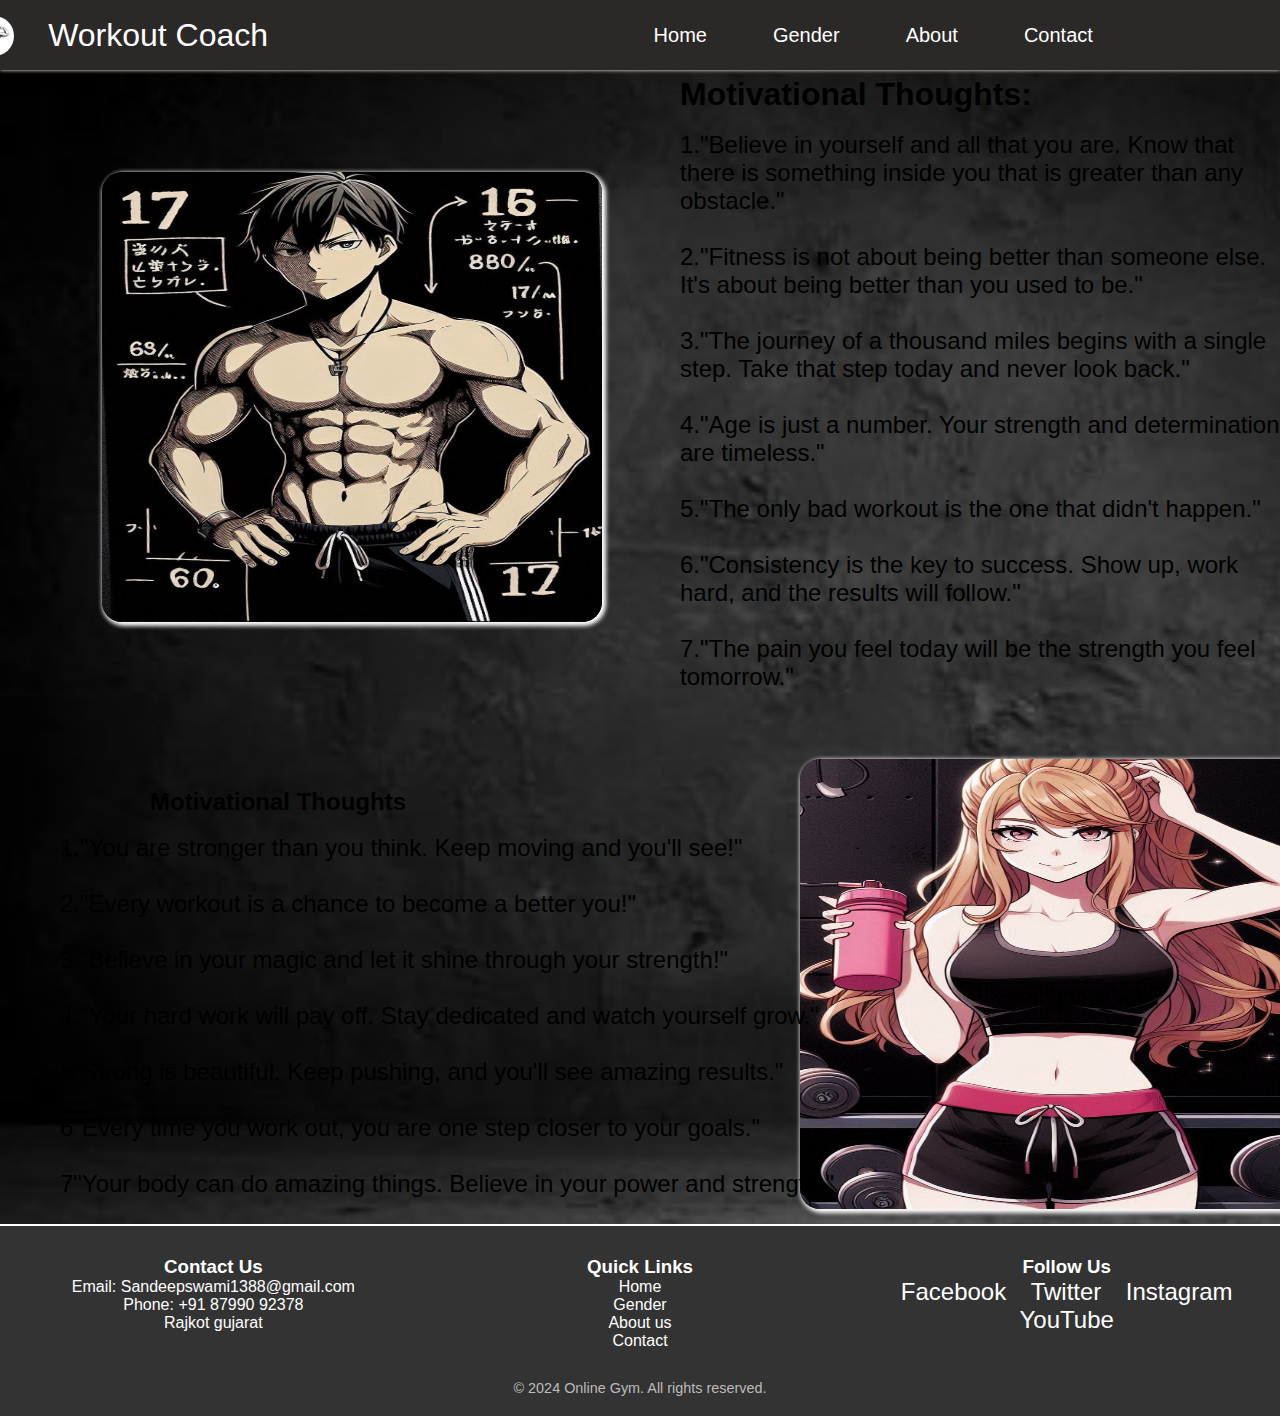
<file: index.html>
<!DOCTYPE html>
<html lang="en">
<head>
    <meta charset="UTF-8">
    <meta name="viewport" content="width=device-width, initial-scale=1.0">
        <link rel="stylesheet" href="style.css">
    <title>workout coach</title>

    <style>
        body {
            font-family: Arial, sans-serif;
        }
        .footer {
            background-color: #333;
            color: #fff;
            padding: 20px 0;
            text-align: center;
            box-shadow: 0px 0px 0px 2px  white;
        }
        .footer .container {
            display: flex;
            justify-content: space-around;
            flex-wrap: wrap;
        }
        .footer .container div {
            flex: 1;
            padding: 10px;
            min-width: 200px;
        }
        .footer a {
            color: #fff;
            text-decoration: none;
        }
        .footer a:hover {
            text-decoration: underline;
        }
        .social-icons a {
            margin: 0 10px;
            font-size: 1.5em;
        }
        .social-icons a:hover {
            color: #ff0;
        }
        .footer .copyright {
            margin-top: 20px;
            font-size: 0.9em;
            color: #bbb;
        }

        .right ul li{
    display: inline-block;
    padding: 10px;
    font-size: 20px;
}

.right ul li:hover{
    background-color: rgb(36, 34, 34);
    color: white;
}

.dropdown{
    display: none;
    text-decoration: none;
}

.right ul li:hover .dropdown{
    display: block;
    position: absolute;
    margin-left: -0.29cm;
    margin-top: 0.15cm;
    text-decoration: none;
}

.dropdown ul{
    margin: 0px;
    padding: 0px;
}

.dropdown ul li{
    display: block;
    text-decoration: none;
}

.dropdown ul li a{
    text-decoration: none;
}
    </style>
</head>
<body>
    <header>
        <nav>
            <div class="left">
                Workout Coach
            </div>
            <div class="logo">
                <img src="logo.png.jpg" alt="">
            </div>
            <div class="right">
                <ul>
                    <li> <a href="index.html">Home</a></li>
                    <li>Gender
                        <div class="dropdown">
                            <ul>
                                <li><a href="male.html" target="_blank">Male</a></li>
                                <li><a href="female.html" target="_blank">Female</a></li>
                            </ul>
                        </div>
                    </li>
                    <li><a href="about.html" target="_blank">About</a></li>
                    <li><a href="contect.html" target="_blank">Contact</a><li>
                </ul>
            </div>
        </nav>
    </header>

    <main>

    <div class="leftt">
    <img src="male model.png" alt="">

    
        <h1>Motivational Thoughts:</h1> <br> 
        <p>1."Believe in yourself and all that you are. Know that there is something inside you that is greater than any obstacle." <br> <br>
            2."Fitness is not about being better than someone else. It's about being better than you used to be." <br> <br>
            3."The journey of a thousand miles begins with a single step. Take that step today and never look back." <br> <br>
            4."Age is just a number. Your strength and determination are timeless." <br> <br>
            5."The only bad workout is the one that didn't happen." <br> <br>
            6."Consistency is the key to success. Show up, work hard, and the results will follow." <br> <br>
            7."The pain you feel today will be the strength you feel tomorrow." <br> <br>
        </p>
    </div>

    <div class="rightt">
        <img src="female model.png" alt="">

        <h2>Motivational Thoughts</h2> <br>
        <p>
            1."You are stronger than you think. Keep moving and you'll see!"<br> <br>
            2."Every workout is a chance to become a better you!"<br> <br>
            3."Believe in your magic and let it shine through your strength!"<br> <br>
            4."Your hard work will pay off. Stay dedicated and watch yourself grow."<br> <br>
            5"Strong is beautiful. Keep pushing, and you'll see amazing results."<br> <br>
            6"Every time you work out, you are one step closer to your goals."<br> <br>
            7"Your body can do amazing things. Believe in your power and strength." <br> <br>
        </p>
    </div>


    </main>

    <footer class="footer">
        <div class="container">
            <div>
                <h3>Contact Us</h3>
                <p>Email: Sandeepswami1388@gmail.com</p>
                <p>Phone: +91 87990 92378</p>
                <p>Rajkot gujarat</p>
            </div>
            <div>
                <h3>Quick Links</h3>
                <p><a href="index.html">Home</a></p>
                <p><a href="">Gender</a></p>
                <p><a href="about.html">About us</a></p>
                <p><a href="contect.html">Contact</a></p>
            </div>
            <div class="social-icons">
                <h3>Follow Us</h3>
                <a href="https://facebook.com" target="_blank"><i class="fab fa-facebook"></i> Facebook</a>
                <a href="https://twitter.com" target="_blank"><i class="fab fa-twitter"></i> Twitter</a>
                <a href="https://instagram.com" target="_blank"><i class="fab fa-instagram"></i> Instagram</a>
                <a href="https://youtube.com" target="_blank"><i class="fab fa-youtube"></i> YouTube</a>
            </div>
        </div>
        <div class="copyright">
            &copy; 2024 Online Gym. All rights reserved.
        </div>
    </footer>

</body>
</html>
</file>
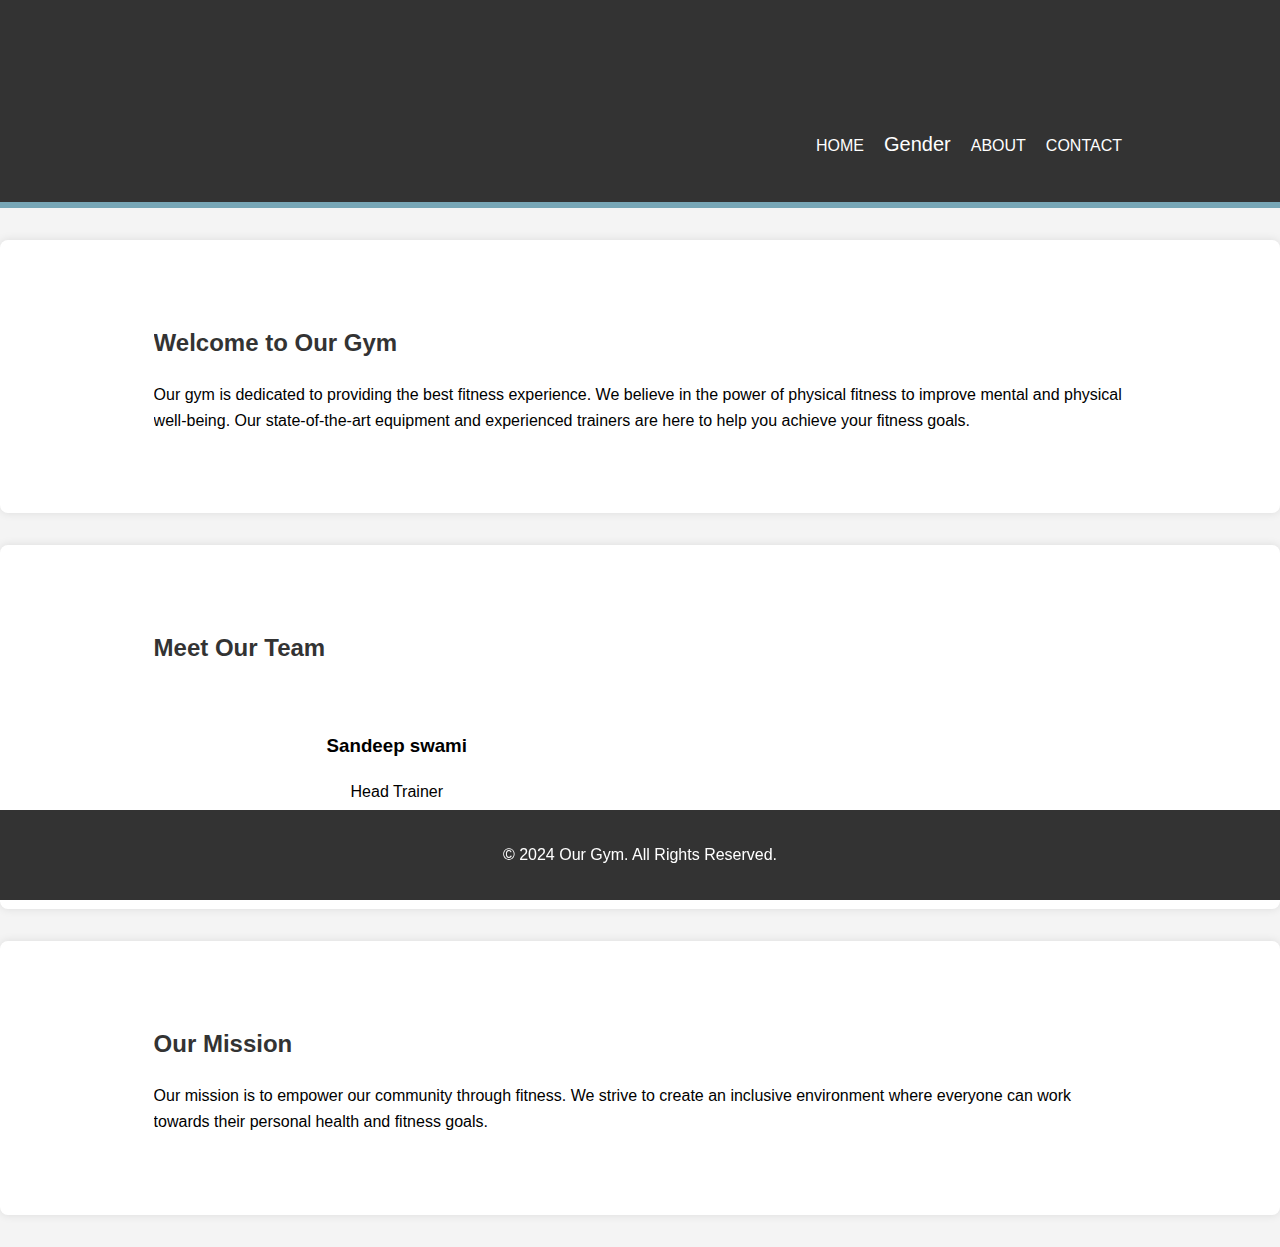
<file: about.html>
<!DOCTYPE html>
<html lang="en">
<head>
    <meta charset="UTF-8">
    <meta name="viewport" content="width=device-width, initial-scale=1.0">
    <title>About Us - Gym</title>
    <link rel="stylesheet" href="aboutstyle.css">
</head>
<body>
    <header>
        <header>
            <div class="container">
                <div id="branding">
                    <h1>Workout Coach</h1>
                </div>
                <nav>
                    <ul>
                        <li><a href="index.html">Home</a></li>
                        <li>Gender
                            <div class="dropdown">
                                <ul>
                                    <li><a href="male.html"target="_blank">Male</a></li>
                                    <li><a href="female.html"target="_blank">Female</a></li>
                                </ul>
                            </div>
                        </li>
                        <li><a href="about.html">About</a></li>
                        <li><a href="contect.html" target="_blank">Contact</a><li></li>
                    </ul>
                </nav>
            </div>
        </header>
    </header>
    <section class="about">
        <div class="container">
            <h2>Welcome to Our Gym</h2>
            <p>Our gym is dedicated to providing the best fitness experience. We believe in the power of physical fitness to improve mental and physical well-being. Our state-of-the-art equipment and experienced trainers are here to help you achieve your fitness goals.</p>
        </div>
    </section>
    <section class="team">
        <div class="container">
            <h2>Meet Our Team</h2>
            <div class="team-member">
                <h3>Sandeep swami</h3>
                <p>Head Trainer</p>
            </div>
        </div>
    </section>
    <section class="mission">
        <div class="container">
            <h2>Our Mission</h2>
            <p>Our mission is to empower our community through fitness. We strive to create an inclusive environment where everyone can work towards their personal health and fitness goals.</p>
        </div>
    </section>
    <footer>
        <p>&copy; 2024 Our Gym. All Rights Reserved.</p>
    </footer>
</body>
</html>
</file>
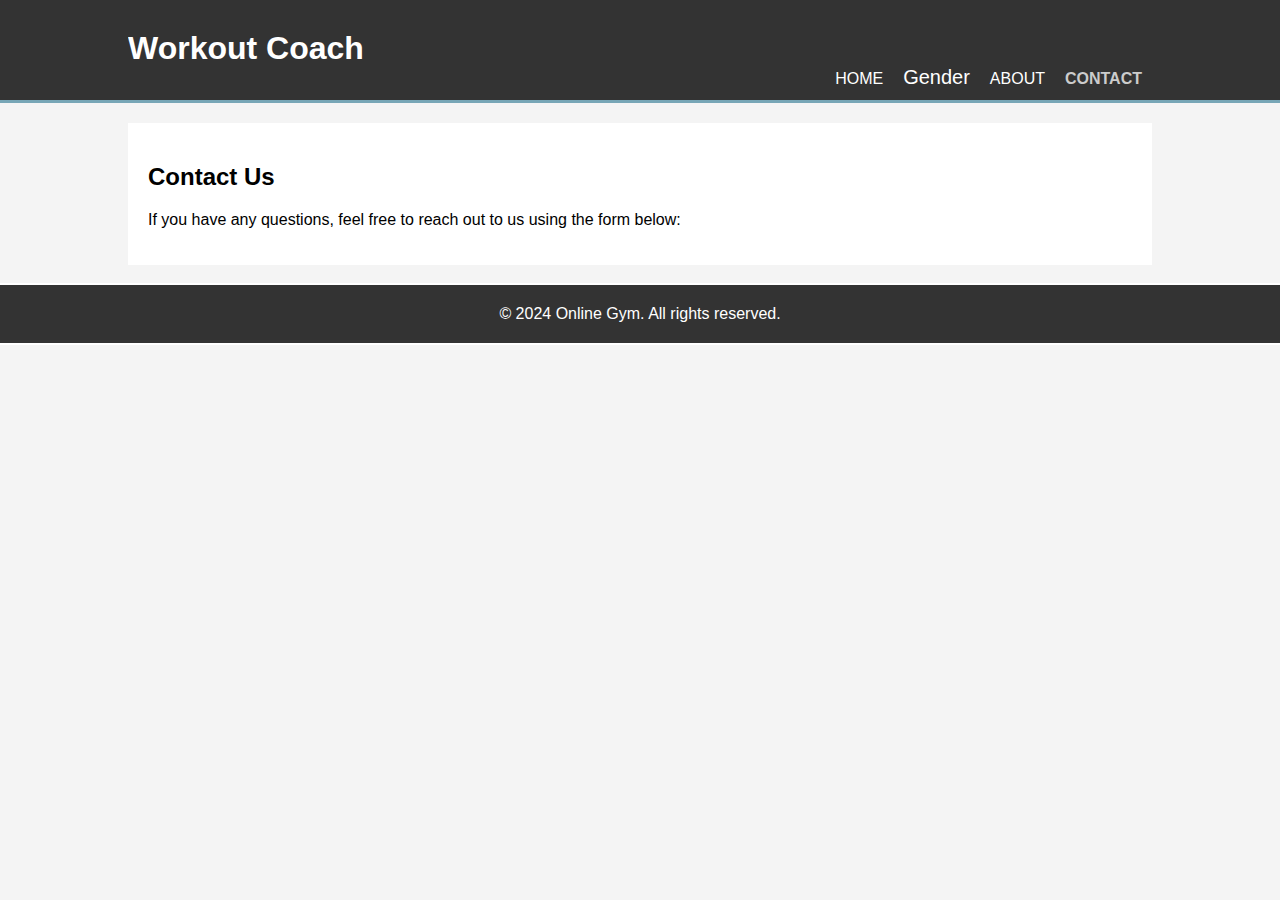
<file: contect.html>
<!DOCTYPE html>
<html lang="en">

<head>
    <meta charset="UTF-8">
    <meta name="viewport" content="width=device-width, initial-scale=1.0">
    <title>Contact Us - FitOnline Gym</title>
    <style>
        body {
            font-family: Arial, sans-serif;
            margin: 0;
            padding: 0;
            background-color: #f4f4f4;
        }
        
        .container {
            width: 80%;
            margin: auto;
            overflow: hidden;
        }
        
        header {
            background: #333;
            color: #fff;
            padding-top: 30px;
            min-height: 70px;
            border-bottom: #77a6b6 3px solid;
        }
        
        header a {
            color: #fff;
            text-decoration: none;
            text-transform: uppercase;
            font-size: 16px;
        }
        
        header ul {
            padding: 0;
            list-style: none;
        }
        
        header li {
            float: left;
            display: inline;
            padding: 0 20px 0 20px;
        }
        
        header #branding {
            float: left;
        }
        
        header #branding h1 {
            margin: 0;
        }
        
        header nav {
            float: right;
            margin-top: 10px;
        }
        
        header .highlight,
        header .current a {
            color: #cccccc;
            font-weight: bold;
        }
        
        header a:hover {
            color: #cccccc;
            font-weight: bold;
        }

        ul li{
    display: inline-block;
    padding: 10px;
    font-size: 20px;
}

    ul li:hover{
    background-color: rgb(41, 40, 40);
    color: rgb(247, 246, 246);
}

.dropdown{
    display: none;
    text-decoration: none;
}

ul li:hover .dropdown{
    display: block;
    position: absolute;
    margin-left: -0.29cm;
    margin-top: 0.27cm;
    text-decoration: none;
}

.dropdown ul{
    margin: 0px;
    padding: 0px;
}

.dropdown ul li{
    display: block;
    text-decoration: none;
}

.dropdown ul li a{
    color: #333;
    background-color: #fff;
    text-decoration: none;
}
        
        .content {
            padding: 20px;
            background: #fff;
            margin-top: 20px;
        }
        
        footer {
            box-shadow: 0px 0px 0px 2px  white;
            padding: 20px;
            margin-top: 20px;
            color: #fff;
            background-color: #333;
            text-align: center;
        }
        
        form {
            display: flex;
            flex-direction: column;
        }
        
        form input,
        form textarea {
            margin-bottom: 10px;
            padding: 10px;
            font-size: 16px;
            border: 1px solid #ddd;
        }
        
        form input[type="submit"] {
            background-color: #333;
            color: #fff;
            cursor: pointer;
        }
        
        form input[type="submit"]:hover {
            background-color: #77a6b6;
        }
    </style>
</head>

<body>
    <header>
        <div class="container">
            <div id="branding">
                <h1>Workout Coach</h1>
            </div>
            <nav>
                <ul>
                    <li><a href="index.html">Home</a></li>
                    <li>Gender
                        <div class="dropdown">
                            <ul>
                                <li><a href="male.html"target="_blank">Male</a></li>
                                <li><a href="female.html"target="_blank">Female</a></li>
                            </ul>
                        </div>
                    </li>
                    <li><a href="about.html">About</a></li>
                    <li class="current"><a href="contact.html">Contact</a></li>
                </ul>
            </nav>
        </div>
    </header>

    <div class="container">
        <div class="content">
            <h2>Contact Us</h2>
            <p>If you have any questions, feel free to reach out to us using the form below:</p>
            <script src="https://sheetdb.io/s/f/en8vyk9czw40b.js"></script>
        </div>
    </div>

    <footer>
        <div class="copyright">
            &copy; 2024 Online Gym. All rights reserved.
        </div>
    </footer>
</body>

</html>
</file>
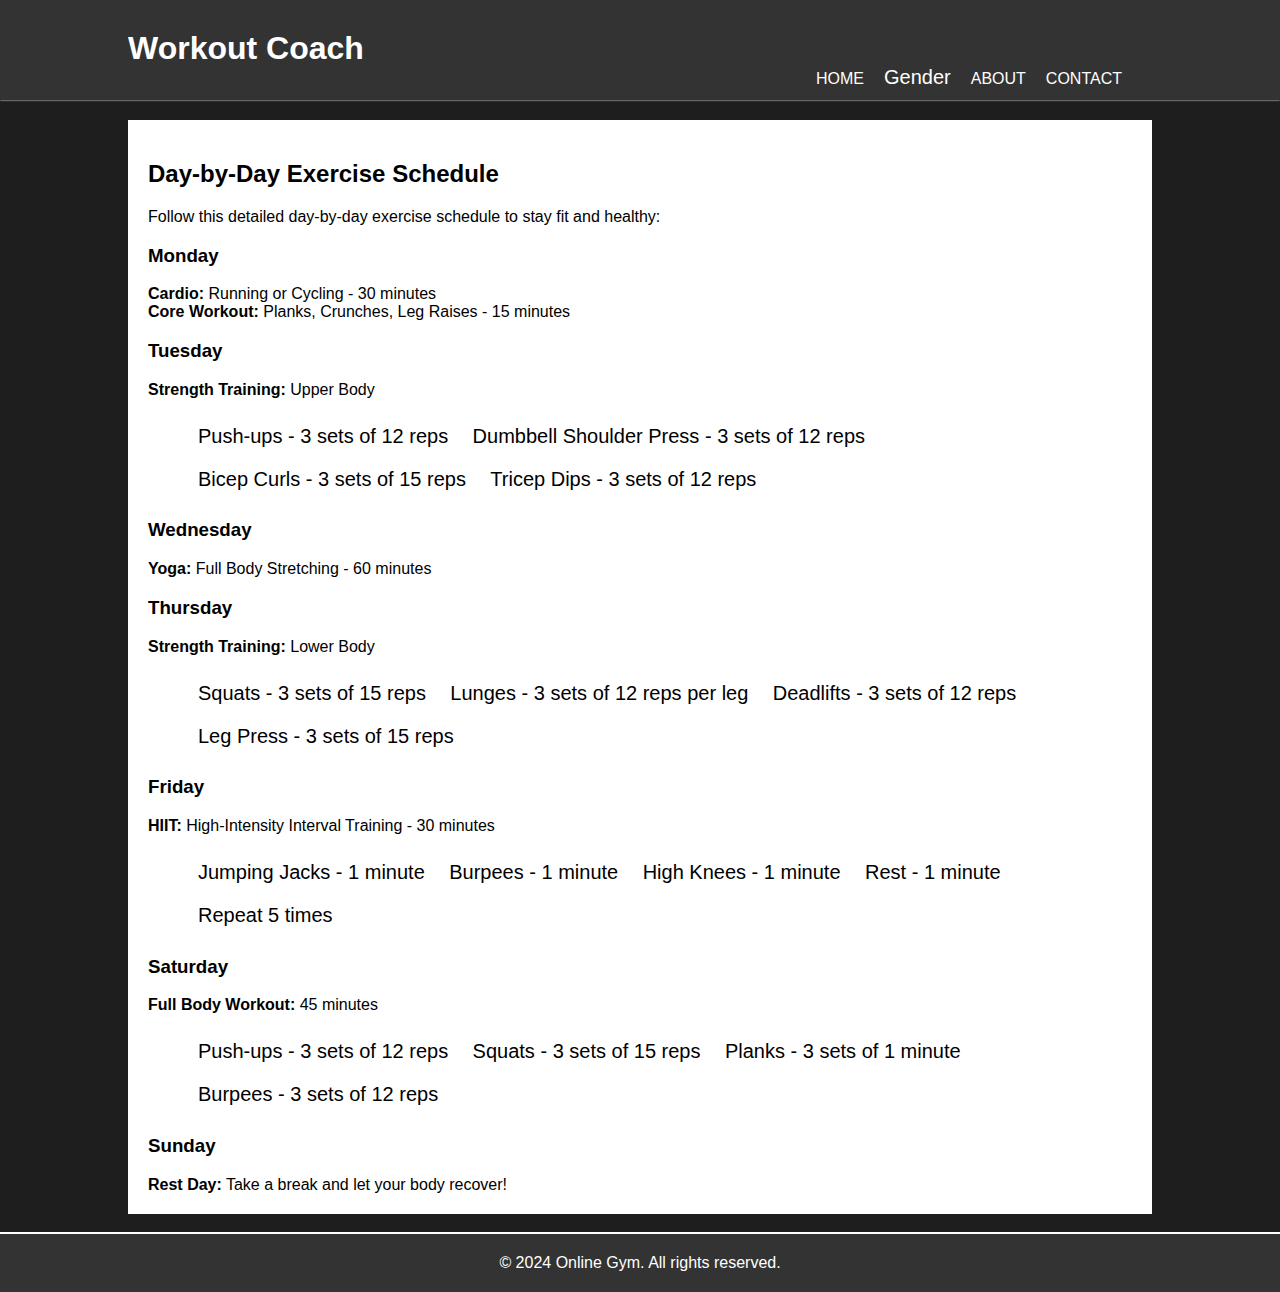
<file: female.html>
<!DOCTYPE html>
<html lang="en">

<head>
    <meta charset="UTF-8">
    <meta name="viewport" content="width=device-width, initial-scale=1.0">
    <title>Day-by-Day Exercise Schedule - FitOnline Gym</title>
    <style>
        body {
            font-family: Arial, sans-serif;
            margin: 0;
            padding: 0;
            background-color: #1f1e1e;
        }
        
        .container {
            width: 80%;
            margin: auto;
            overflow: hidden;
        }
        
        header {
            background: #333;
            color: #fff;
            padding-top: 30px;
            min-height: 70px;
            box-shadow: 0px 0px 2px 0px white;
        }
        
        header a {
            color: #fff;
            text-decoration: none;
            text-transform: uppercase;
            font-size: 16px;
        }
        
        header ul {
            padding: 0;
            list-style: none;
        }
        
        header li {
            float: left;
            display: inline;
            padding: 0 20px 0 20px;
        }
        
        header #branding {
            float: left;
        }
        
        header #branding h1 {
            margin: 0;
        }
        
        header nav {
            float: right;
            margin-top: 10px;
        }
        
        header .highlight,
        header .current a {
            color: #fcf9f9;
            font-weight: bold;
        }
        
        header a:hover {
            color: #fcf7f7;
            font-weight: bold;
        }

        ul li{

    display: inline-block;
    padding: 10px;
    font-size: 20px;
}

    ul li:hover{
        background-color: rgb(41, 40, 40);
        color: rgb(247, 246, 246);
}

.dropdown{
    display: none;
    text-decoration: none;
}

ul li:hover .dropdown{
    display: block;
    position: absolute;
    margin-left: -0.29cm;
    margin-top: 0.27cm;
    text-decoration: none;
}

.dropdown ul{
    margin: 0px;
    padding: 0px;
}

.dropdown ul li{
    display: block;
    text-decoration: none;
}

.dropdown ul li a{
    color: #333;
    background-color: #fff;
    text-decoration: none;
}
        
        .content {
            padding: 20px;
            background: #fff;
            margin-top: 20px;
        }
        
        footer {
            padding: 20px;
            margin-top: 20px;
            color: #fff;
            background-color: #333;
            text-align: center;
            box-shadow: 0px 0px 0px 2px  white;
        }
        
        .schedule {
            display: grid;
            grid-template-columns: repeat(2, 1fr);
            gap: 20px;
        }
        
        .day {
            background: #000000;
            color: #fff;
            padding: 20px;
            border-radius: 10px;
        }
        
        .day h3 {
            margin-top: 0;
        }
        
        .day ul {
            list-style-type: none;
            padding: 0;
        }
        
        .day li {
            padding: 5px 0;
        }
    </style>
</head>

<body>
    <header>
        <div class="container">
            <div id="branding">
                <h1>Workout Coach</h1>
            </div>
            <nav>
                <ul>
                    <li><a href="index.html">Home</a></li>
                    <li>Gender
                        <div class="dropdown">
                            <ul>
                                <li><a href="male.html"target="_blank">Male</a></li>
                                <li><a href="female.html"target="_blank">Female</a></li>
                            </ul>
                        </div>
                    </li>
                    <li><a href="about.html" target="_blank">About</a></li>
                    <li><a href="contect.html" target="_blank">Contact</a><li></li>
                </ul>
            </nav>
        </div>
    </header>

    <div class="container">
        <div class="content">
            <h2>Day-by-Day Exercise Schedule</h2>
            <p>Follow this detailed day-by-day exercise schedule to stay fit and healthy:</p>

            <div class="day-section">
                <h3>Monday</h3>
                <div class="exercise">
                    <strong>Cardio:</strong> Running or Cycling - 30 minutes
                </div>
                <div class="exercise">
                    <strong>Core Workout:</strong> Planks, Crunches, Leg Raises - 15 minutes
                </div>
            </div>

            <div class="day-section">
                <h3>Tuesday</h3>
                <div class="exercise">
                    <strong>Strength Training:</strong> Upper Body
                </div>
                <ul>
                    <li>Push-ups - 3 sets of 12 reps</li>
                    <li>Dumbbell Shoulder Press - 3 sets of 12 reps</li>
                    <li>Bicep Curls - 3 sets of 15 reps</li>
                    <li>Tricep Dips - 3 sets of 12 reps</li>
                </ul>
            </div>

            <div class="day-section">
                <h3>Wednesday</h3>
                <div class="exercise">
                    <strong>Yoga:</strong> Full Body Stretching - 60 minutes
                </div>
            </div>

            <div class="day-section">
                <h3>Thursday</h3>
                <div class="exercise">
                    <strong>Strength Training:</strong> Lower Body
                </div>
                <ul>
                    <li>Squats - 3 sets of 15 reps</li>
                    <li>Lunges - 3 sets of 12 reps per leg</li>
                    <li>Deadlifts - 3 sets of 12 reps</li>
                    <li>Leg Press - 3 sets of 15 reps</li>
                </ul>
            </div>

            <div class="day-section">
                <h3>Friday</h3>
                <div class="exercise">
                    <strong>HIIT:</strong> High-Intensity Interval Training - 30 minutes
                </div>
                <ul>
                    <li>Jumping Jacks - 1 minute</li>
                    <li>Burpees - 1 minute</li>
                    <li>High Knees - 1 minute</li>
                    <li>Rest - 1 minute</li>
                    <li>Repeat 5 times</li>
                </ul>
            </div>

            <div class="day-section">
                <h3>Saturday</h3>
                <div class="exercise">
                    <strong>Full Body Workout:</strong> 45 minutes
                </div>
                <ul>
                    <li>Push-ups - 3 sets of 12 reps</li>
                    <li>Squats - 3 sets of 15 reps</li>
                    <li>Planks - 3 sets of 1 minute</li>
                    <li>Burpees - 3 sets of 12 reps</li>
                </ul>
            </div>

            <div class="day-section">
                <h3>Sunday</h3>
                <div class="exercise">
                    <strong>Rest Day:</strong> Take a break and let your body recover!
                </div>
            </div>
        </div>
    </div>

    <footer>
        <div class="copyright">
            &copy; 2024 Online Gym. All rights reserved.
        </div>
    </footer>
</body>

</html>
</file>
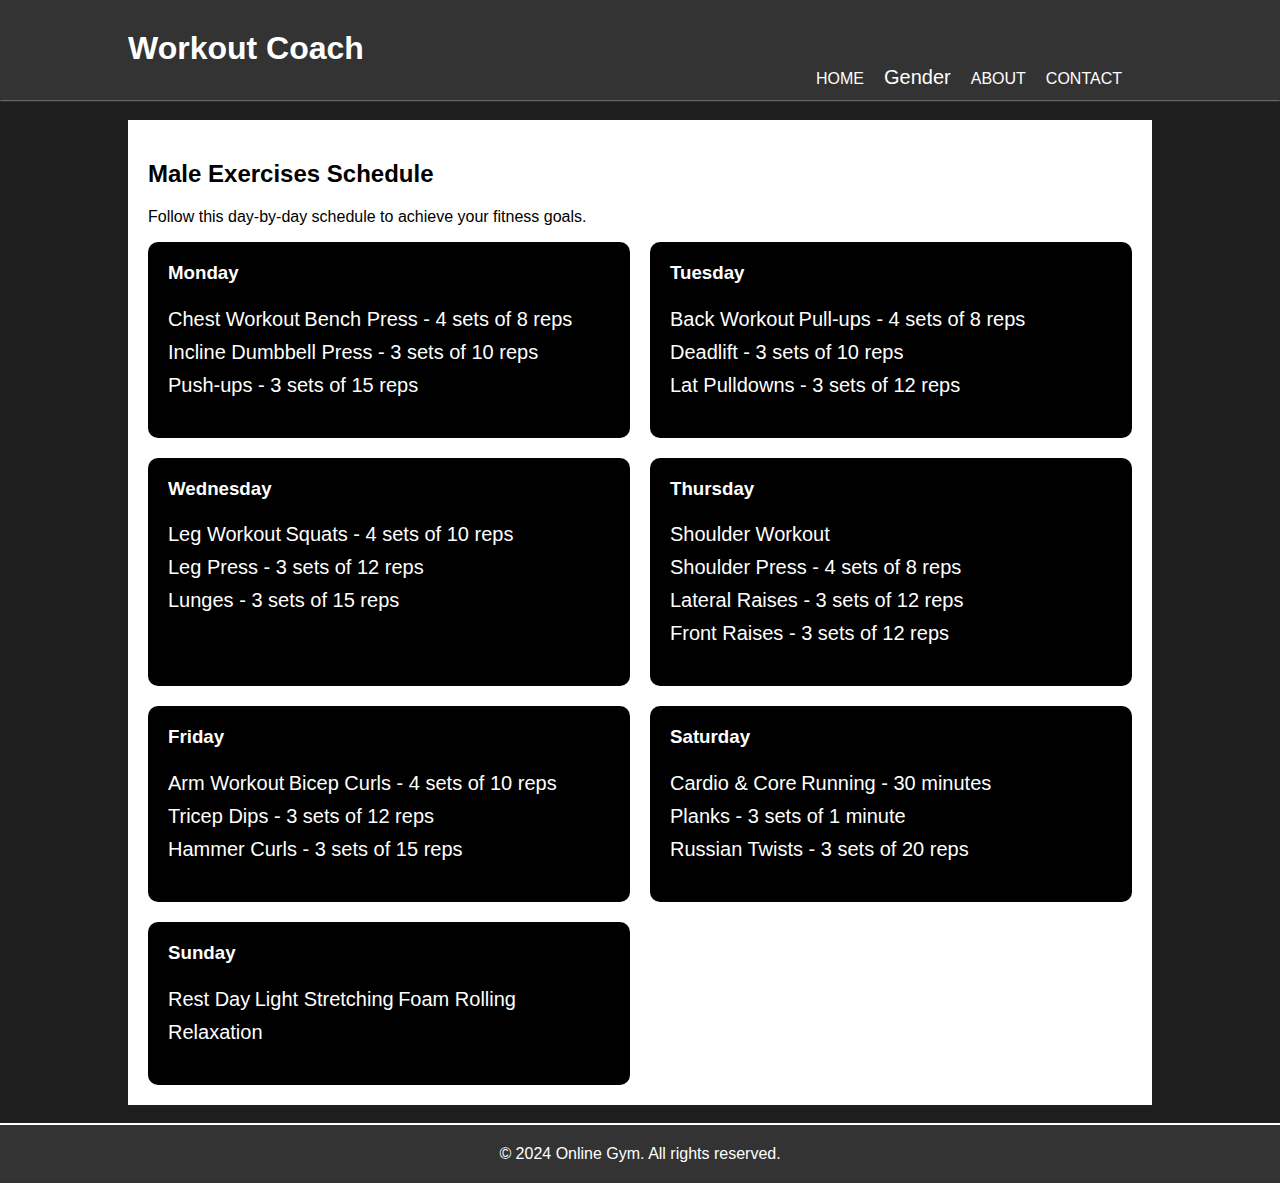
<file: male.html>
<!DOCTYPE html>
<html lang="en">

<head>
    <meta charset="UTF-8">
    <meta name="viewport" content="width=device-width, initial-scale=1.0">
    <title>Male Exercises Schedule - FitOnline Gym</title>
    <style>
        body {
            font-family: Arial, sans-serif;
            margin: 0;
            padding: 0;
            background-color: #1f1e1e;
        }
        
        .container {
            width: 80%;
            margin: auto;
            overflow: hidden;
        }
        
        header {
            background: #333;
            color: #fff;
            padding-top: 30px;
            min-height: 70px;
            box-shadow: 0px 0px 2px 0px white;
        }
        
        header a {
            color: #fff;
            text-decoration: none;
            text-transform: uppercase;
            font-size: 16px;
        }
        
        header ul {
            padding: 0;
            list-style: none;
        }
        
        header li {
            float: left;
            display: inline;
            padding: 0 20px 0 20px;
        }
        
        header #branding {
            float: left;
        }
        
        header #branding h1 {
            margin: 0;
        }
        
        header nav {
            float: right;
            margin-top: 10px;
        }
        
        header .highlight,
        header .current a {
            color: #fcf9f9;
            font-weight: bold;
        }
        
        header a:hover {
            color: #f7f3f3;
            font-weight: bold;
        }

        ul li{
    display: inline-block;
    padding: 10px;
    font-size: 20px;
}

    ul li:hover{
    background-color: rgb(41, 40, 40);
    color: rgb(247, 246, 246);
}

.dropdown{
    display: none;
    text-decoration: none;
}

ul li:hover .dropdown{
    display: block;
    position: absolute;
    margin-left: -0.29cm;
    margin-top: 0.27cm;
    text-decoration: none;
}

.dropdown ul{
    margin: 0px;
    padding: 0px;
}

.dropdown ul li{
    display: block;
    text-decoration: none;
}

.dropdown ul li a{
    color: #333;
    background-color: #fff;
    text-decoration: none;
}
        
        .content {
            padding: 20px;
            background: #fff;
            margin-top: 20px;
        }
        
        footer {
            padding: 20px;
            margin-top: 20px;
            color: #fff;
            background-color: #333;
            text-align: center;
            box-shadow: 0px 0px 0px 2px  white;
        }
        
        .schedule {
            display: grid;
            grid-template-columns: repeat(2, 1fr);
            gap: 20px;
        }
        
        .day {
            background: #000000;
            color: #fff;
            padding: 20px;
            border-radius: 10px;
        }
        
        .day h3 {
            margin-top: 0;
        }
        
        .day ul {
            list-style-type: none;
            padding: 0;
        }
        
        .day li {
            padding: 5px 0;
        }
    </style>
</head>

<body>
    <header>
        <div class="container">
            <div id="branding">
                <h1>Workout Coach</h1>
            </div>
            <nav>
                <ul>
                    <li><a href="index.html" target="_blank">Home</a></li>
                    <li>Gender
                        <div class="dropdown">
                            <ul>
                                <li><a href="male.html"target="_blank">Male</a></li>
                                <li><a href="female.html"target="_blank">Female</a></li>
                            </ul>
                        </div>
                    </li>
                    <li><a href="about.html" target="_blank">About</a></li>
                    <li><a href="contect.html" target="_blank">Contact</a><li></li>
                </ul>
            </nav>
        </div>
    </header>

    <div class="container">
        <div class="content">
            <h2>Male Exercises Schedule</h2>
            <p>Follow this day-by-day schedule to achieve your fitness goals.</p>
            <div class="schedule">
                <div class="day">
                    <h3>Monday</h3>
                    <ul>
                        <li>Chest Workout</li>
                        <li>Bench Press - 4 sets of 8 reps</li>
                        <li>Incline Dumbbell Press - 3 sets of 10 reps</li>
                        <li>Push-ups - 3 sets of 15 reps</li>
                    </ul>
                </div>
                <div class="day">
                    <h3>Tuesday</h3>
                    <ul>
                        <li>Back Workout</li>
                        <li>Pull-ups - 4 sets of 8 reps</li>
                        <li>Deadlift - 3 sets of 10 reps</li>
                        <li>Lat Pulldowns - 3 sets of 12 reps</li>
                    </ul>
                </div>
                <div class="day">
                    <h3>Wednesday</h3>
                    <ul>
                        <li>Leg Workout</li>
                        <li>Squats - 4 sets of 10 reps</li>
                        <li>Leg Press - 3 sets of 12 reps</li>
                        <li>Lunges - 3 sets of 15 reps</li>
                    </ul>
                </div>
                <div class="day">
                    <h3>Thursday</h3>
                    <ul>
                        <li>Shoulder Workout</li>
                        <li>Shoulder Press - 4 sets of 8 reps</li>
                        <li>Lateral Raises - 3 sets of 12 reps</li>
                        <li>Front Raises - 3 sets of 12 reps</li>
                    </ul>
                </div>
                <div class="day">
                    <h3>Friday</h3>
                    <ul>
                        <li>Arm Workout</li>
                        <li>Bicep Curls - 4 sets of 10 reps</li>
                        <li>Tricep Dips - 3 sets of 12 reps</li>
                        <li>Hammer Curls - 3 sets of 15 reps</li>
                    </ul>
                </div>
                <div class="day">
                    <h3>Saturday</h3>
                    <ul>
                        <li>Cardio & Core</li>
                        <li>Running - 30 minutes</li>
                        <li>Planks - 3 sets of 1 minute</li>
                        <li>Russian Twists - 3 sets of 20 reps</li>
                    </ul>
                </div>
                <div class="day">
                    <h3>Sunday</h3>
                    <ul>
                        <li>Rest Day</li>
                        <li>Light Stretching</li>
                        <li>Foam Rolling</li>
                        <li>Relaxation</li>
                    </ul>
                </div>
            </div>
        </div>
    </div>

    <footer>
        <div class="copyright">
            &copy; 2024 Online Gym. All rights reserved.
        </div>
    </footer>
</body>

</html>
</file>
<file: style.css>
*{
    margin: 0;
    padding: 0;
}

body{
    background-image: url("backk.jpg");
    background-size: cover;
    background-repeat: no-repeat;
    color: white;
}

.left{
    font-size: 2rem;
    margin-left: -40px;
}

.logo img{
    border-radius: 50%;
    width: 40px;
    height: 40px;
    margin-top: 6px;
    margin-left: -470px;
}

.right{
    font-size: 1.5rem;

}

nav{
    display: flex;
    justify-content: space-around;
    align-items: center;
    height: 70px;
    background-color: rgb(43, 40, 40);
    box-shadow: 0px 0px 4px 0px white;
}

.right ul{
    display: flex;
    justify-content: center;
}

nav ul li{
    list-style: none;
    margin: 0 23px;
}

nav ul li a{
    text-decoration: none;
    color: white;
}

.right ul li:hover{
    background-color: rgb(128, 119, 119);
    color: aliceblue;
    height: 30px;
    width: 80px;
    text-align: center;
    
}

.leftt img{
    height:450px;
    width: 500px;
    margin-left:8% ;
    margin-top:8% ;
    border-radius: 20px;
    box-shadow: 2px 2px 4px 2px white;
}

.rightt img{
    height: 450px;
    width: 500px;
    margin-left: 62.5%;
    margin-top: 40px;
    border-radius: 20px;
    box-shadow: 2px 2px 4px 2px white;
}

.leftt h1{
    margin-left: 680px;
    margin-top: -550px;
    color: black;
}

.leftt h1:hover{
    background-color: black;
    color: white;
}

.leftt p{
    margin-left: 680px;
    font-size: 1.5rem;
    color: black;
}

.leftt p:hover{
    background-color: black;
    color: white;
}

.rightt h2{
    margin-left: 150px;
    margin-top: -425px;
    color: black;
}

.rightt p{
    margin-left: 60px;
    font-size: 1.5rem;
    color: black;
}

.rightt h2:hover{
    background-color: black;
    color: white;
}

.rightt p:hover{
    background-color: black;
    color: white;
}
</file>
<file: aboutstyle.css>
body {
    font-family: Arial, sans-serif;
    line-height: 1.6;
    margin: 0;
    padding: 0;
    background: #f4f4f4;
}


header {
    background: #333;
    color: #fff;
    padding-top: 30px;
    min-height: 70px;
    border-bottom: #77a6b6 3px solid;
}

header a {
    color: #fff;
    text-decoration: none;
    text-transform: uppercase;
    font-size: 16px;
}

header ul {
    padding: 0;
    list-style: none;
}

header li {
    float: left;
    display: inline;
    padding: 0 20px 0 20px;
}

header #branding {
    float: left;
}

header #branding h1 {
    margin: 0;
}

header nav {
    float: right;
    margin-top: 10px;
}

header .highlight,
header .current a {
    color: #fff;
    font-weight: bold;
}

header a:hover {
    color: #cccccc;
    font-weight: bold;
}

ul li{
    display: inline-block;
    padding: 10px;
    font-size: 20px;
}

    ul li:hover{
    background-color: rgb(41, 40, 40);
    color: rgb(247, 246, 246);
}

.dropdown{
    display: none;
    text-decoration: none;
}

ul li:hover .dropdown{
    display: block;
    position: absolute;
    margin-left: -0.29cm;
    margin-top: 0.27cm;
    text-decoration: none;
}

.dropdown ul{
    margin: 0px;
    padding: 0px;
}

.dropdown ul li{
    display: block;
    text-decoration: none;
}

.dropdown ul li a{
    color: #333;
    background-color: #fff;
    text-decoration: none;
}
.container {
    width: 80%;
    margin: auto;
    overflow: hidden;
    padding: 2em 0;
}

.about, .team, .mission {
    background: #fff;
    margin: 2em 0;
    padding: 2em;
    border-radius: 8px;
    box-shadow: 0 0 10px rgba(0, 0, 0, 0.1);
}

h1, h2 {
    color: #333;
}

.team-member {
    display: inline-block;
    width: 45%;
    margin: 2.5%;
    text-align: center;
}

.team-member img {
    width: 100%;
    height: auto;
    border-radius: 50%;
}

footer {
    background: #333;
    color: #fff;
    text-align: center;
    padding: 1em 0;
    position: fixed;
    bottom: 0;
    width: 100%;
    box-shadow: 0px 0px 0px 2px  white;
}
</file>
